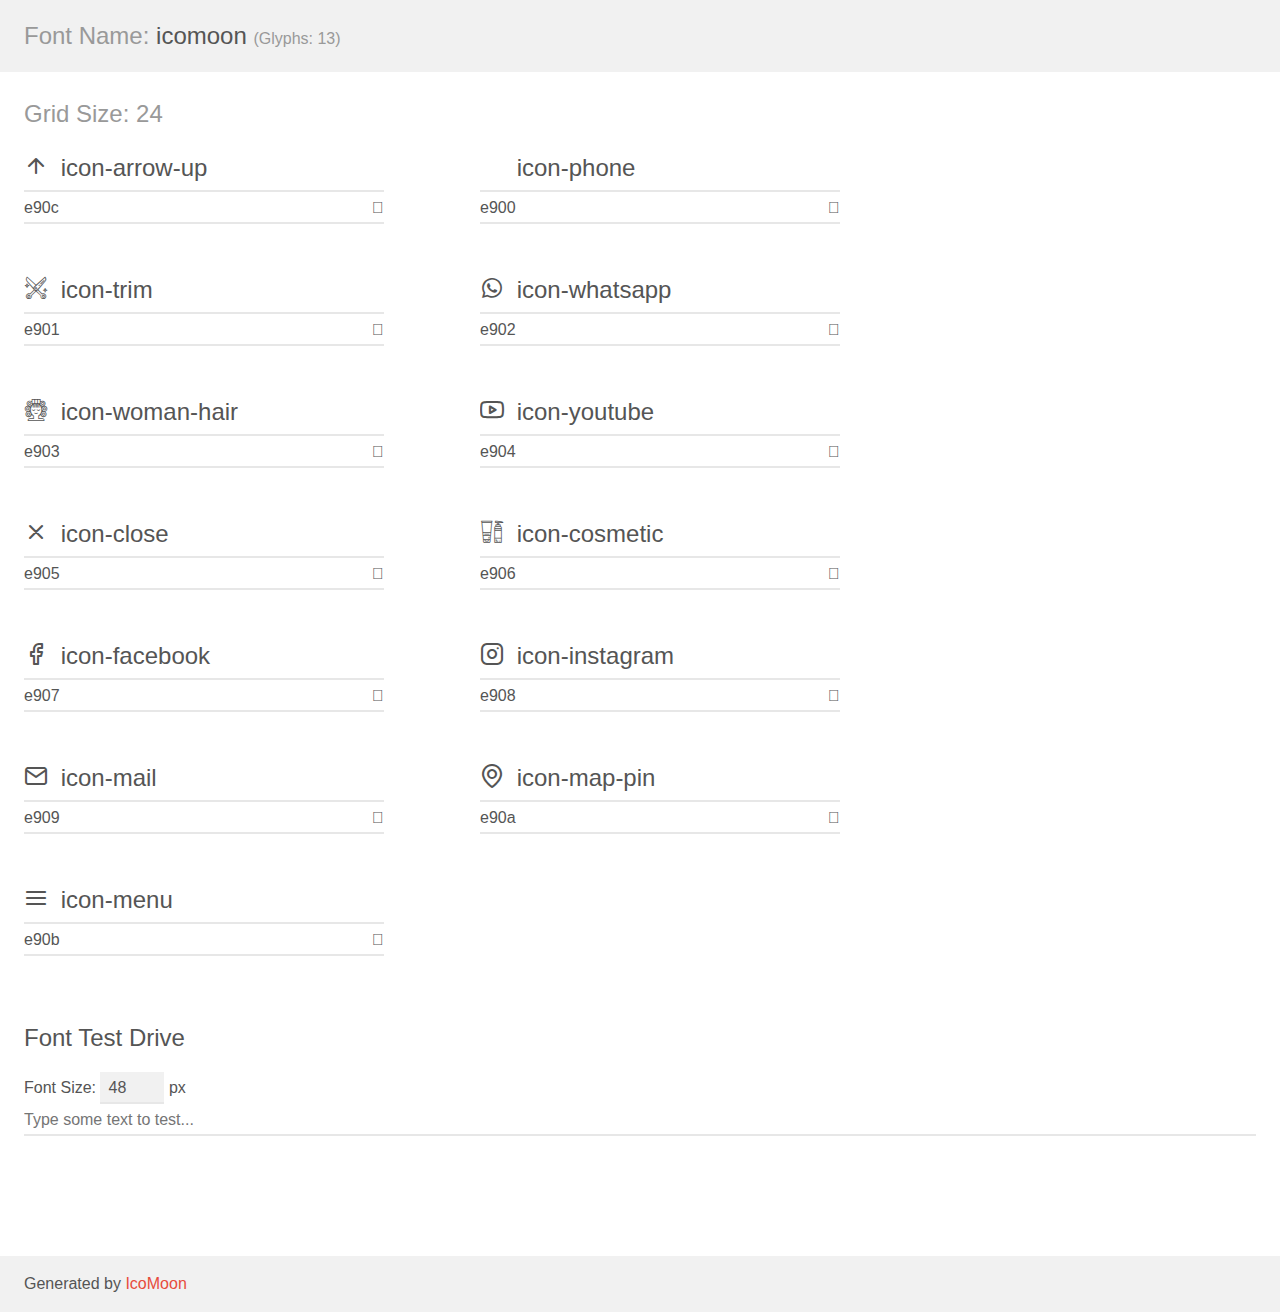
<file: assets/fonts/demo.html>
<!doctype html>
<html>
<head>
    <meta charset="utf-8">
    <title>IcoMoon Demo</title>
    <meta name="description" content="An Icon Font Generated By IcoMoon.io">
    <meta name="viewport" content="width=device-width, initial-scale=1">
    <link rel="stylesheet" href="demo-files/demo.css">
    <link rel="stylesheet" href="style.css"></head>
<body>
    <div class="bgc1 clearfix">
        <h1 class="mhmm mvm"><span class="fgc1">Font Name:</span> icomoon <small class="fgc1">(Glyphs:&nbsp;13)</small></h1>
    </div>
    <div class="clearfix mhl ptl">
        <h1 class="mvm mtn fgc1">Grid Size: 24</h1>
        <div class="glyph fs1">
            <div class="clearfix bshadow0 pbs">
                <span class="icon-arrow-up"></span>
                <span class="mls"> icon-arrow-up</span>
            </div>
            <fieldset class="fs0 size1of1 clearfix hidden-false">
                <input type="text" readonly value="e90c" class="unit size1of2" />
                <input type="text" maxlength="1" readonly value="&#xe90c;" class="unitRight size1of2 talign-right" />
            </fieldset>
            <div class="fs0 bshadow0 clearfix hidden-true">
                <span class="unit pvs fgc1">liga: </span>
                <input type="text" readonly value="" class="liga unitRight" />
            </div>
        </div>
        <div class="glyph fs1">
            <div class="clearfix bshadow0 pbs">
                <span class="icon-phone"></span>
                <span class="mls"> icon-phone</span>
            </div>
            <fieldset class="fs0 size1of1 clearfix hidden-false">
                <input type="text" readonly value="e900" class="unit size1of2" />
                <input type="text" maxlength="1" readonly value="&#xe900;" class="unitRight size1of2 talign-right" />
            </fieldset>
            <div class="fs0 bshadow0 clearfix hidden-true">
                <span class="unit pvs fgc1">liga: </span>
                <input type="text" readonly value="" class="liga unitRight" />
            </div>
        </div>
        <div class="glyph fs1">
            <div class="clearfix bshadow0 pbs">
                <span class="icon-trim"></span>
                <span class="mls"> icon-trim</span>
            </div>
            <fieldset class="fs0 size1of1 clearfix hidden-false">
                <input type="text" readonly value="e901" class="unit size1of2" />
                <input type="text" maxlength="1" readonly value="&#xe901;" class="unitRight size1of2 talign-right" />
            </fieldset>
            <div class="fs0 bshadow0 clearfix hidden-true">
                <span class="unit pvs fgc1">liga: </span>
                <input type="text" readonly value="" class="liga unitRight" />
            </div>
        </div>
        <div class="glyph fs1">
            <div class="clearfix bshadow0 pbs">
                <span class="icon-whatsapp"></span>
                <span class="mls"> icon-whatsapp</span>
            </div>
            <fieldset class="fs0 size1of1 clearfix hidden-false">
                <input type="text" readonly value="e902" class="unit size1of2" />
                <input type="text" maxlength="1" readonly value="&#xe902;" class="unitRight size1of2 talign-right" />
            </fieldset>
            <div class="fs0 bshadow0 clearfix hidden-true">
                <span class="unit pvs fgc1">liga: </span>
                <input type="text" readonly value="" class="liga unitRight" />
            </div>
        </div>
        <div class="glyph fs1">
            <div class="clearfix bshadow0 pbs">
                <span class="icon-woman-hair"></span>
                <span class="mls"> icon-woman-hair</span>
            </div>
            <fieldset class="fs0 size1of1 clearfix hidden-false">
                <input type="text" readonly value="e903" class="unit size1of2" />
                <input type="text" maxlength="1" readonly value="&#xe903;" class="unitRight size1of2 talign-right" />
            </fieldset>
            <div class="fs0 bshadow0 clearfix hidden-true">
                <span class="unit pvs fgc1">liga: </span>
                <input type="text" readonly value="" class="liga unitRight" />
            </div>
        </div>
        <div class="glyph fs1">
            <div class="clearfix bshadow0 pbs">
                <span class="icon-youtube"></span>
                <span class="mls"> icon-youtube</span>
            </div>
            <fieldset class="fs0 size1of1 clearfix hidden-false">
                <input type="text" readonly value="e904" class="unit size1of2" />
                <input type="text" maxlength="1" readonly value="&#xe904;" class="unitRight size1of2 talign-right" />
            </fieldset>
            <div class="fs0 bshadow0 clearfix hidden-true">
                <span class="unit pvs fgc1">liga: </span>
                <input type="text" readonly value="" class="liga unitRight" />
            </div>
        </div>
        <div class="glyph fs1">
            <div class="clearfix bshadow0 pbs">
                <span class="icon-close"></span>
                <span class="mls"> icon-close</span>
            </div>
            <fieldset class="fs0 size1of1 clearfix hidden-false">
                <input type="text" readonly value="e905" class="unit size1of2" />
                <input type="text" maxlength="1" readonly value="&#xe905;" class="unitRight size1of2 talign-right" />
            </fieldset>
            <div class="fs0 bshadow0 clearfix hidden-true">
                <span class="unit pvs fgc1">liga: </span>
                <input type="text" readonly value="" class="liga unitRight" />
            </div>
        </div>
        <div class="glyph fs1">
            <div class="clearfix bshadow0 pbs">
                <span class="icon-cosmetic"></span>
                <span class="mls"> icon-cosmetic</span>
            </div>
            <fieldset class="fs0 size1of1 clearfix hidden-false">
                <input type="text" readonly value="e906" class="unit size1of2" />
                <input type="text" maxlength="1" readonly value="&#xe906;" class="unitRight size1of2 talign-right" />
            </fieldset>
            <div class="fs0 bshadow0 clearfix hidden-true">
                <span class="unit pvs fgc1">liga: </span>
                <input type="text" readonly value="" class="liga unitRight" />
            </div>
        </div>
        <div class="glyph fs1">
            <div class="clearfix bshadow0 pbs">
                <span class="icon-facebook"></span>
                <span class="mls"> icon-facebook</span>
            </div>
            <fieldset class="fs0 size1of1 clearfix hidden-false">
                <input type="text" readonly value="e907" class="unit size1of2" />
                <input type="text" maxlength="1" readonly value="&#xe907;" class="unitRight size1of2 talign-right" />
            </fieldset>
            <div class="fs0 bshadow0 clearfix hidden-true">
                <span class="unit pvs fgc1">liga: </span>
                <input type="text" readonly value="" class="liga unitRight" />
            </div>
        </div>
        <div class="glyph fs1">
            <div class="clearfix bshadow0 pbs">
                <span class="icon-instagram"></span>
                <span class="mls"> icon-instagram</span>
            </div>
            <fieldset class="fs0 size1of1 clearfix hidden-false">
                <input type="text" readonly value="e908" class="unit size1of2" />
                <input type="text" maxlength="1" readonly value="&#xe908;" class="unitRight size1of2 talign-right" />
            </fieldset>
            <div class="fs0 bshadow0 clearfix hidden-true">
                <span class="unit pvs fgc1">liga: </span>
                <input type="text" readonly value="" class="liga unitRight" />
            </div>
        </div>
        <div class="glyph fs1">
            <div class="clearfix bshadow0 pbs">
                <span class="icon-mail"></span>
                <span class="mls"> icon-mail</span>
            </div>
            <fieldset class="fs0 size1of1 clearfix hidden-false">
                <input type="text" readonly value="e909" class="unit size1of2" />
                <input type="text" maxlength="1" readonly value="&#xe909;" class="unitRight size1of2 talign-right" />
            </fieldset>
            <div class="fs0 bshadow0 clearfix hidden-true">
                <span class="unit pvs fgc1">liga: </span>
                <input type="text" readonly value="" class="liga unitRight" />
            </div>
        </div>
        <div class="glyph fs1">
            <div class="clearfix bshadow0 pbs">
                <span class="icon-map-pin"></span>
                <span class="mls"> icon-map-pin</span>
            </div>
            <fieldset class="fs0 size1of1 clearfix hidden-false">
                <input type="text" readonly value="e90a" class="unit size1of2" />
                <input type="text" maxlength="1" readonly value="&#xe90a;" class="unitRight size1of2 talign-right" />
            </fieldset>
            <div class="fs0 bshadow0 clearfix hidden-true">
                <span class="unit pvs fgc1">liga: </span>
                <input type="text" readonly value="" class="liga unitRight" />
            </div>
        </div>
        <div class="glyph fs1">
            <div class="clearfix bshadow0 pbs">
                <span class="icon-menu"></span>
                <span class="mls"> icon-menu</span>
            </div>
            <fieldset class="fs0 size1of1 clearfix hidden-false">
                <input type="text" readonly value="e90b" class="unit size1of2" />
                <input type="text" maxlength="1" readonly value="&#xe90b;" class="unitRight size1of2 talign-right" />
            </fieldset>
            <div class="fs0 bshadow0 clearfix hidden-true">
                <span class="unit pvs fgc1">liga: </span>
                <input type="text" readonly value="" class="liga unitRight" />
            </div>
        </div>
    </div>

    <!--[if gt IE 8]><!-->
    <div class="mhl clearfix mbl">
        <h1>Font Test Drive</h1>
        <label>
            Font Size: <input id="fontSize" type="number" class="textbox0 mbm"
            min="8" value="48" />
            px
        </label>
        <input id="testText" type="text" class="phl size1of1 mvl"
        placeholder="Type some text to test..." value=""/>
        <div id="testDrive" class="icon-" style="font-family: icomoon">&nbsp;
        </div>
    </div>
    <!--<![endif]-->
    <div class="bgc1 clearfix">
        <p class="mhl">Generated by <a href="https://icomoon.io/app">IcoMoon</a></p>
    </div>

    <script src="demo-files/demo.js"></script>
</body>
</html>
</file>
<file: assets/fonts/demo-files/demo.css>
body {
  padding: 0;
  margin: 0;
  font-family: sans-serif;
  font-size: 1em;
  line-height: 1.5;
  color: #555;
  background: #fff;
}
h1 {
  font-size: 1.5em;
  font-weight: normal;
}
small {
  font-size: .66666667em;
}
a {
  color: #e74c3c;
  text-decoration: none;
}
a:hover, a:focus {
  box-shadow: 0 1px #e74c3c;
}
.bshadow0, input {
  box-shadow: inset 0 -2px #e7e7e7;
}
input:hover {
  box-shadow: inset 0 -2px #ccc;
}
input, fieldset {
  font-family: sans-serif;
  font-size: 1em;
  margin: 0;
  padding: 0;
  border: 0;
}
input {
  color: inherit;
  line-height: 1.5;
  height: 1.5em;
  padding: .25em 0;
}
input:focus {
  outline: none;
  box-shadow: inset 0 -2px #449fdb;
}
.glyph {
  font-size: 16px;
  width: 15em;
  padding-bottom: 1em;
  margin-right: 4em;
  margin-bottom: 1em;
  float: left;
  overflow: hidden;
}
.liga {
  width: 80%;
  width: calc(100% - 2.5em);
}
.talign-right {
  text-align: right;
}
.talign-center {
  text-align: center;
}
.bgc1 {
  background: #f1f1f1;
}
.fgc1 {
  color: #999;
}
.fgc0 {
  color: #000;
}
p {
  margin-top: 1em;
  margin-bottom: 1em;
}
.mvm {
  margin-top: .75em;
  margin-bottom: .75em;
}
.mtn {
  margin-top: 0;
}
.mtl, .mal {
  margin-top: 1.5em;
}
.mbl, .mal {
  margin-bottom: 1.5em;
}
.mal, .mhl {
  margin-left: 1.5em;
  margin-right: 1.5em;
}
.mhmm {
  margin-left: 1em;
  margin-right: 1em;
}
.mls {
  margin-left: .25em;
}
.ptl {
  padding-top: 1.5em;
}
.pbs, .pvs {
  padding-bottom: .25em;
}
.pvs, .pts {
  padding-top: .25em;
}
.unit {
  float: left;
}
.unitRight {
  float: right;
}
.size1of2 {
  width: 50%;
}
.size1of1 {
  width: 100%;
}
.clearfix:before, .clearfix:after {
  content: " ";
  display: table;
}
.clearfix:after {
  clear: both;
}
.hidden-true {
  display: none;
}
.textbox0 {
  width: 3em;
  background: #f1f1f1;
  padding: .25em .5em;
  line-height: 1.5;
  height: 1.5em;
}
#testDrive {
  display: block;
  padding-top: 24px;
  line-height: 1.5;
}
.fs0 {
  font-size: 16px;
}
.fs1 {
  font-size: 24px;
}
</file>
<file: assets/fonts/style.css>
@font-face {
  font-family: 'icomoon';
  src:  url('fonts/icomoon.eot?tad1a6');
  src:  url('fonts/icomoon.eot?tad1a6#iefix') format('embedded-opentype'),
    url('fonts/icomoon.ttf?tad1a6') format('truetype'),
    url('fonts/icomoon.woff?tad1a6') format('woff'),
    url('fonts/icomoon.svg?tad1a6#icomoon') format('svg');
  font-weight: normal;
  font-style: normal;
  font-display: block;
}

[class^="icon-"], [class*=" icon-"] {
  /* use !important to prevent issues with browser extensions that change fonts */
  font-family: 'icomoon' !important;
  speak: never;
  font-style: normal;
  font-weight: normal;
  font-variant: normal;
  text-transform: none;
  line-height: 1;

  /* Better Font Rendering =========== */
  -webkit-font-smoothing: antialiased;
  -moz-osx-font-smoothing: grayscale;
}

.icon-arrow-up:before {
  content: "\e90c";
}
.icon-phone:before {
  content: "\e900";
}
.icon-trim:before {
  content: "\e901";
}
.icon-whatsapp:before {
  content: "\e902";
}
.icon-woman-hair:before {
  content: "\e903";
}
.icon-youtube:before {
  content: "\e904";
}
.icon-close:before {
  content: "\e905";
}
.icon-cosmetic:before {
  content: "\e906";
}
.icon-facebook:before {
  content: "\e907";
}
.icon-instagram:before {
  content: "\e908";
}
.icon-mail:before {
  content: "\e909";
}
.icon-map-pin:before {
  content: "\e90a";
}
.icon-menu:before {
  content: "\e90b";
}
</file>
